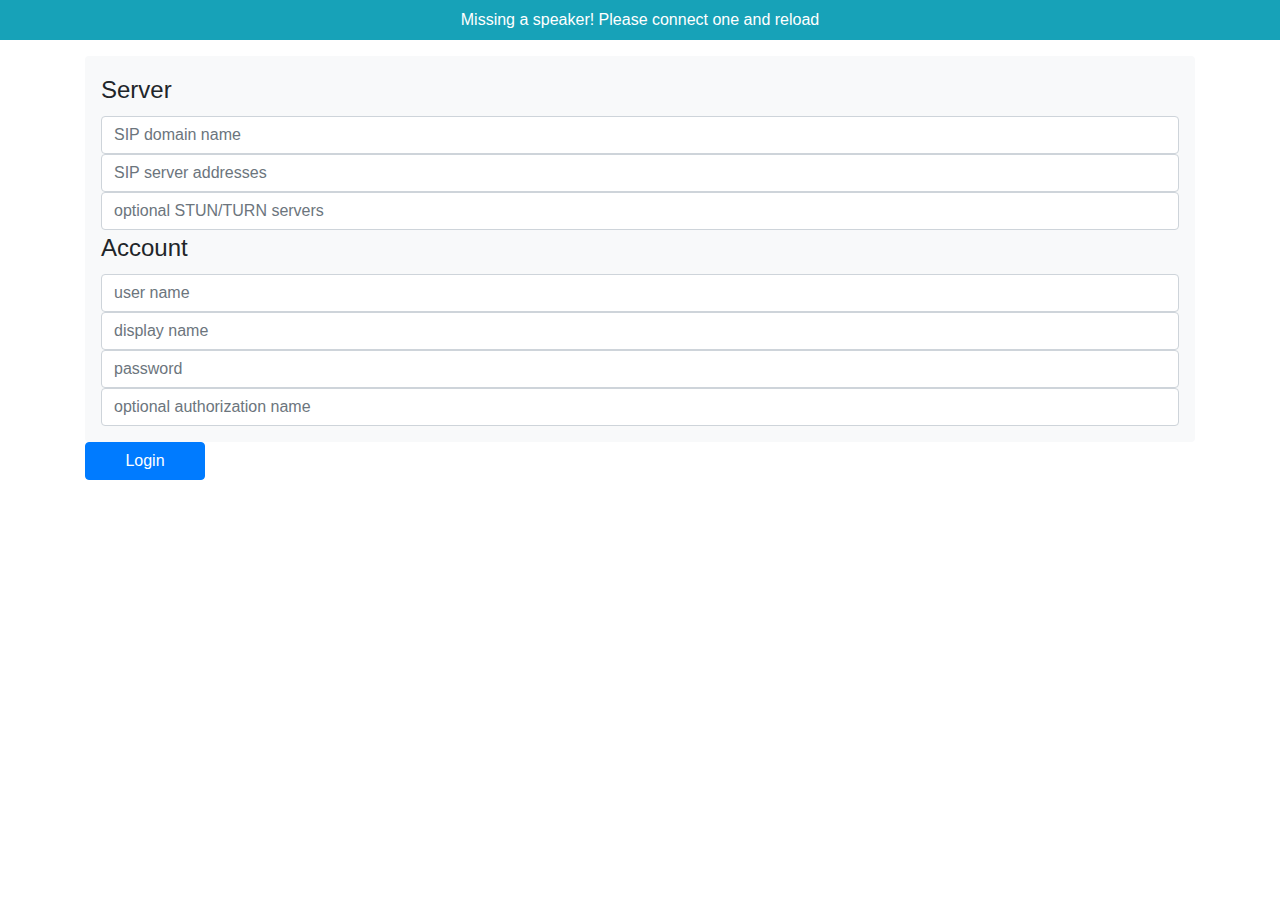
<file: index.html>
<!DOCTYPE html>
<html lang="en">
<head>
    <meta charset="UTF-8">
    <meta name="viewport" content="width=device-width, initial-scale=1">
    <title>Demo WEBRTC</title>
    
    <!-- Bootstrap CSS -->
    <link rel="stylesheet" href="./files/phone.css">

    <link rel="stylesheet" href="https://maxcdn.bootstrapcdn.com/bootstrap/4.5.2/css/bootstrap.min.css">
    <meta name="viewport" content="width=device-width, initial-scale=1">
    <link rel="icon" href="./files/images/favicon.png">
	
    <script defer="" src="./files/ac_webrtc.min.js"></script>
    <script defer="" src="./files/utils.js"></script>
    <script defer="" src="./files/tracer.js"></script>
    <script defer="" src="./files/config.js"></script>
    <script defer="" src="./files/phone.js"></script>
</head>

<body onload="documentIsReady()">
    <!-- Check that browser is not IE -->
    <script>
        var ua = window.navigator.userAgent;
        if (ua.indexOf('MSIE ') > 0 || ua.indexOf('Trident/') > 0) {
            alert("Internet Explorer is not supported. Please use Chrome or Firefox");
        }
    </script>

    <!--
        HTML components of simple GUI
    -->
    <div id="status_line" class="bg-info text-white text-center py-2">
        Please set user, display-name and password, and optional authorization name.
    </div>

    <!-- All panels are hidden, except one  -->
    <div id="panels" class="container mt-3">
        <div id="setting_panel" class="panel" style="display: block;">
            <form id="setting" class="bg-light p-3 rounded" onsubmit="event.preventDefault()">
                <fieldset>
                    <legend>Server</legend>
                    <input class="form-control" type="text" name="sip_domain" size="30" placeholder="SIP domain name" autocomplete="server domain" title="SIP domain name" required="">
                    <input class="form-control" type="text" name="sip_addresses" size="30" placeholder="SIP server addresses" autocomplete="server address" title="SIP server addresses" required="">
                    <input class="form-control" type="text" name="ice_servers" size="30" placeholder="optional STUN/TURN servers" autocomplete="server ices" title="Optional STUN/TURN servers.">
                </fieldset>

                <fieldset>
                    <legend>Account</legend>
                    <input class="form-control" type="text" name="user" size="30" placeholder="user name" title="User name" autocomplete="account name" required="">
                    <input class="form-control" type="text" name="display_name" size="30" placeholder="display name" title="Optional display name" autocomplete="account display-name">
                    <input class="form-control" type="password" name="password" size="30" placeholder="password" title="User password" autocomplete="account password" required="">
                    <input class="form-control" type="text" name="auth_user" size="30" placeholder="optional authorization name" title="Optional authorization name" autocomplete="account auth-name">
                </fieldset>

            </form>
            <button id="login_btn" class="btn btn-primary" title="Login">Login</button>
        </div>

        <div id="devices_panel" class="panel" style="display: block;">
            
                <form id="devices" class="bg-light p-3 rounded" onsubmit="event.preventDefault()">
                    <div class="form-group">
                        <fieldset>
                            <legend>Devices</legend>
                            <dev id="microphone_dev" style="display: block;">
                            Microphone<br>
                            <select name="microphone" class="form-control" ></select>                            
                            <br>
                            </dev>
                            <dev id="speaker_dev" style="display: block;">
                            Speaker<br>
                            <select name="speaker" class="form-control" ></select>                            
                            <br>
                            </dev>
                            <dev id="camera_dev" style="display: block;">
                            Camera<br>
                            <select name="camera" class="form-control" ></select>                            
                            <br>
                            </dev>
                            <dev id="ringer_dev" style="display: block;">
                            Secondary ringer<br>
                            <select name="ringer" class="form-control" ></select>
                            </dev>
                        </fieldset>
                    </div>
                    <div class="form-check">   
                        <input type="checkbox" class="form-check-input" title="Constraint deviceId: {exact: &#39;xxx&#39;}" id="devices_exact_ckb">Exact</input>
                        <br>                        
                    </div>
                    <input id="devices_done_btn" class="btn btn-primary" type="button" value="Done">
                </form>
        </div>

        <div id="dialer_panel" class="panel" style="display: none;">
            <div class="container justify-content-between mb-2 mr-2">
                <button id="settings_btn" class="btn btn-secondary mb-2 mr-2" title="Settings">Settings</button>
                <button id="devices_btn" class="btn btn-secondary mb-2 mr-2" title="Select microphone, speaker, camera">Devices</button>
                <button id="call_log_btn" class="btn btn-secondary mb-2 mr-2" title="Call log">Call log</button>
                <button id="redial_last_call_btn" class="btn btn-secondary mb-2 mr-2" title="Redial last call">Redial</button>
                <button id="message_btn" class="btn btn-secondary mb-2 mr-2" title="View/Send Messages">Messages</button>
                <button id="subscribe_btn" class="btn btn-secondary mb-2 mr-2" title="Subscribe/Notify dialog test">Subscribe</button>
                <button id="enable_sound_btn" class="btn btn-secondary mb-2 mr-2" title="Press to enable sound">En.Sound</button>
                <button id="notification_permission_btn" class="btn btn-secondary mb-2 mr-2" title="Press to set notification permission">Enable incoming call Notification</button>
            <br>
            <br>


            <fieldset>
                
                <form id="call_form" class="form-inline" onsubmit="event.preventDefault()">                    
                    <input type="text" class="form-control  mb-2 mr-2" name="call_to" placeholder="Phone Number">                
                    <input id="audio_call_btn" class="btn btn-primary  mb-2 mr-2" type="button" value="Audio">
                    <input id="video_call_btn" class="btn btn-primary mb-2 mr-2" type="button" value="Video">                
                </form>
            </fieldset>

        </div>
        </div>

        <div id="call_log_panel" class="panel" style="display: none;">
            <div class="d-flex justify-content-between mb-3">
                <button id="call_log_return_btn" class="btn btn-secondary  mb-2 mr-2" title="returns to dialer">Dialer</button>
                <button id="call_log_clear_btn" class="btn btn-danger  mb-2 mr-2" title="Clear call log">Clear log</button>
            </div>

            <fieldset>
                <legend>Call Logs:</legend>
                <ul id="call_log_ul" class="list-group">
                </ul>
            </fieldset>
        </div>

        <div id="outgoing_call_panel" class="panel" style="display: none;">
            <fieldset>
                <p id="outgoing_call_user"></p>
                <p id="outgoing_call_progress"></p>
                <input id="cancel_outgoing_call_btn" class="btn btn-danger mb-2 mr-2" type="button" value="Cancel">
            </fieldset>
        </div>

        <div id="incoming_call_panel" class="panel" style="display: none;">
            <fieldset>
                <p id="incoming_call_user"></p>
                <br>
                <input id="accept_audio_btn" class="btn btn-success mb-2 mr-2" type="button" value="Accept Audio">
                <input id="accept_recvonly_video_btn" class="btn btn-info mb-2 mr-2" type="button" value="Accept RVideo">
                <input id="accept_video_btn" class="btn btn-primary mb-2 mr-2" type="button" value="Accept Video">
                <input id="reject_btn" class="btn btn-danger mb-2 mr-2" type="button" value="Reject">
                <input id="redirect_btn" class="btn btn-warning mb-2 mr-2" type="button" value="Redirect"><br>
            </fieldset>
        </div>

        <div id="redirect_call_panel" class="panel" style="display: none;">
            <fieldset>
                <legend>Redirect Call:</legend>
                <form id="redirect_form" onsubmit="event.preventDefault()">
                    <input type="text" class="form-control mb-2 mb-2 mr-2" class="input" name="redirect_to" placeholder="Redirect to">
                    <input id="do_redirect_btn" class="btn btn-primary mb-2 mr-2" type="button" value="Done">
                </form>
            </fieldset>
        </div>

        <div id="transfer_call_panel" class="panel" style="display: none;">
            <fieldset>
                <legend>Blind Call Transfer:</legend>
                <form id="transfer_form" onsubmit="event.preventDefault()">
                    <input type="text" class="form-control  mb-2 mr-2" class="input" name="transfer_to" placeholder="Transfer to">
                    <input id="do_transfer_btn" type="button" class="btn btn-primary mb-2 mr-2" value="Done">
                </form>
            </fieldset>
        </div>

        <div id="call_established_panel" class="panel" style="display: none;">
            <div class="bg-light p-3 rounded">
                <fieldset>                   
                    
                    <input id="hangup_btn" class="btn btn-danger mb-2 mr-2" type="button" value="Hangup" title="Terminate the call">
                    <input id="blind_transfer_btn" class="btn btn-warning mb-2 mr-2" type="button" value="Transfer" title="Call blind transfer - asks the other side to call someone">
                    <input id="hold_btn" class="btn btn-secondary mb-2 mr-2" type="button" value="Hold" title="Hold/Unhold the call">
                    <input id="mute_audio_btn" class="btn btn-secondary mb-2 mr-2" type="button" value="Mute" title="Mute/Unmute microphone">
                    <br>                    
                    <input id="info_btn" class="btn btn-info mb-2 mr-2" type="button" value="Info" title="Print to console call information [for debugging]">
                    <input id="stats_btn" class="btn btn-info mb-2 mr-2" type="button" value="Stats" title="Print to console call statistics [for debugging]">
                    <input id="codecs_btn" class="btn btn-info mb-2 mr-2" type="button" value="Codecs" title="Print to console selected codecs [for debugging]">
                    <input id="send_reinvite_btn" class="btn btn-info mb-2 mr-2" type="button" value="re-INVITE" title="Send SIP re-INVITE message [for debugging]">
                    <br>
                    <input id="send_info_btn" class="btn btn-secondary mb-2 mr-2" type="button" value="Send INFO" title="Send SIP INFO">                    
                    <input id="send_video_btn" class="btn btn-warning mb-2 mr-2" type="button" value="Send Video" title="Send Video">
                    <input id="screen_sharing_btn" class="btn btn-warning mb-2 mr-2" type="button" value="Screen Share" title="Screen Share">
                    <input id="enable_receive_video_btn" class="btn btn-secondary mb-2 mr-2" type="button" value="Receive Video" title="Receive Video">
                    <span id="video_controls_span">
                        <input id="mute_video_btn" class="btn btn-secondary mb-2 mr-2" type="button" value="Mute video" title="Mute/unmute web camera">
                        <span>Hide local video</span><input type="checkbox" id="hide_local_video_ckb">
                        <span>Video size</span>
                        <select id="video_size_select">
                            <option value="Default">Default</option>
                            <option value="Micro">Micro</option>
                            <option value="X Tiny">X Tiny</option>
                            <option value="Tiny">Tiny</option>
                            <option value="X Small">X Small</option>
                            <option value="Small">Small</option>
                            <option value="Medium">Medium</option>
                            <option value="X Medium">X Medium</option>
                            <option value="Large">Large</option>
                            <option value="X Large">X Large</option>
                            <option value="XX Large">XX Large</option>
                            <option value="Huge">Huge</option>
                            <option value="Custom">Custom</option>
                            <option value="Reset Custom">Reset Custom</option>
                        </select>
                    </span>
                    
                    <br>
                    <input id="keypad_btn" class="btn btn-secondary mb-2 mr-2" type="button" value="Keypad" title="Open/Close key panel">
                </fieldset>
            </div>
            <div id="dtmf_keypad" class="bg-light p-3 rounded">
                <table id="keypad_table" cellpadding="5" cellspacing="3" class="table">
                    <tbody><tr>
                        <td onclick="guiSendDTMF('1')">1</td>
                        <td onclick="guiSendDTMF('2')">2</td>
                        <td onclick="guiSendDTMF('3')">3</td>
                    </tr>
                    <tr>
                        <td onclick="guiSendDTMF('4')">4</td>
                        <td onclick="guiSendDTMF('5')">5</td>
                        <td onclick="guiSendDTMF('6')">6</td>
                    </tr>
                    <tr>
                        <td onclick="guiSendDTMF('7')">7</td>
                        <td onclick="guiSendDTMF('8')">8</td>
                        <td onclick="guiSendDTMF('9')">9</td>
                    </tr>
                    <tr>
                        <td onclick="guiSendDTMF('*')">*</td>
                        <td onclick="guiSendDTMF('0')">0</td>
                        <td onclick="guiSendDTMF('#')">#</td>
                    </tr>
                    <!-- Note: A B C D can be used, e.g. guiSendDTMF('A') -->
                </tbody></table>
            </div>
        </div>

        <div id="message_panel" class="panel" style="display: none;">
            <button id="message_return_btn" title="returns to dialer">Dialer</button>
            <fieldset>
                <legend>send message</legend>
                <form id="send_message_form" onsubmit="event.preventDefault()">
                    to:<input type="text" class="input" name="send_to">
                    <br>
                    <textarea rows="3" cols="30" name="message"></textarea>
                    <br>
                    <input id="send_message_btn" type="button" value="Send">
                </form>
            </fieldset>

            <fieldset>
                <legend>messages</legend>
                <button id="message_clear_btn" title="clear all messages">Clear</button>
                <ul id="message_ul">
                </ul>
            </fieldset>
        </div>

        <div id="subscribe_panel" class="panel" style="display: none;">
            <button id="subscribe_return_btn" title="returns to dialer">Dialer</button>
            <fieldset>
                <legend>settings</legend>
                <form id="subscribe_test_setting_form" onsubmit="event.preventDefault()">
                    to user:<input type="text" class="input" name="user" size="6">
                    event:<input type="text" class="input" name="event_name" size="6" value="test"><br>
                    accept:<input type="text" class="input" name="accept" size="12" value="text/json,text/plain">
                    content-type:<input type="text" class="input" name="content_type" size="6" value="text/json"><br>
                    expires:<input type="text" class="input" name="expires" size="4" pattern="^\d+$" value="3600"><br>
                </form>
            </fieldset>

            <fieldset>
                <legend>subscribe</legend>
                <form id="send_subscribe_form" onsubmit="event.preventDefault()">
                    <button id="send_init_subscribe_btn" title="Send initial SUBSCRIBE">subscribe</button><br>
                    <button id="send_initial_and_next_subscribe_btn" title="Send initial &amp; next subscribe">subscribe &amp; next</button>
                    <button id="send_next_subscribe_btn" title="Send next SUBSCRIBE">next subscribe</button><br>
                    <button id="send_unsubscribe_btn" title="Send un-SUBSCRIBE">un-subscribe</button>
                </form>
            </fieldset>
            <fieldset>
                <legend>notify</legend>
                <form id="send_notify_form" onsubmit="event.preventDefault()">
                    <button id="send_notify_btn" title="send NOTIFY">notify</button><br>
                    <button id="send_final_notify_btn" title="Send final NOTIFY">final notify</button>
                </form>
            </fieldset>
        </div>
    </div>

    <div id="video_view">
        <video id="local_video" autoplay="" playsinline="" data-size="Small" style="position: static; width: 240px; height: 180px;"></video>
        <video id="remote_video" autoplay="" playsinline="" data-size="Small" style="position: static; z-index: auto; width: 240px; height: 180px;"></video>
    </div>
</file>
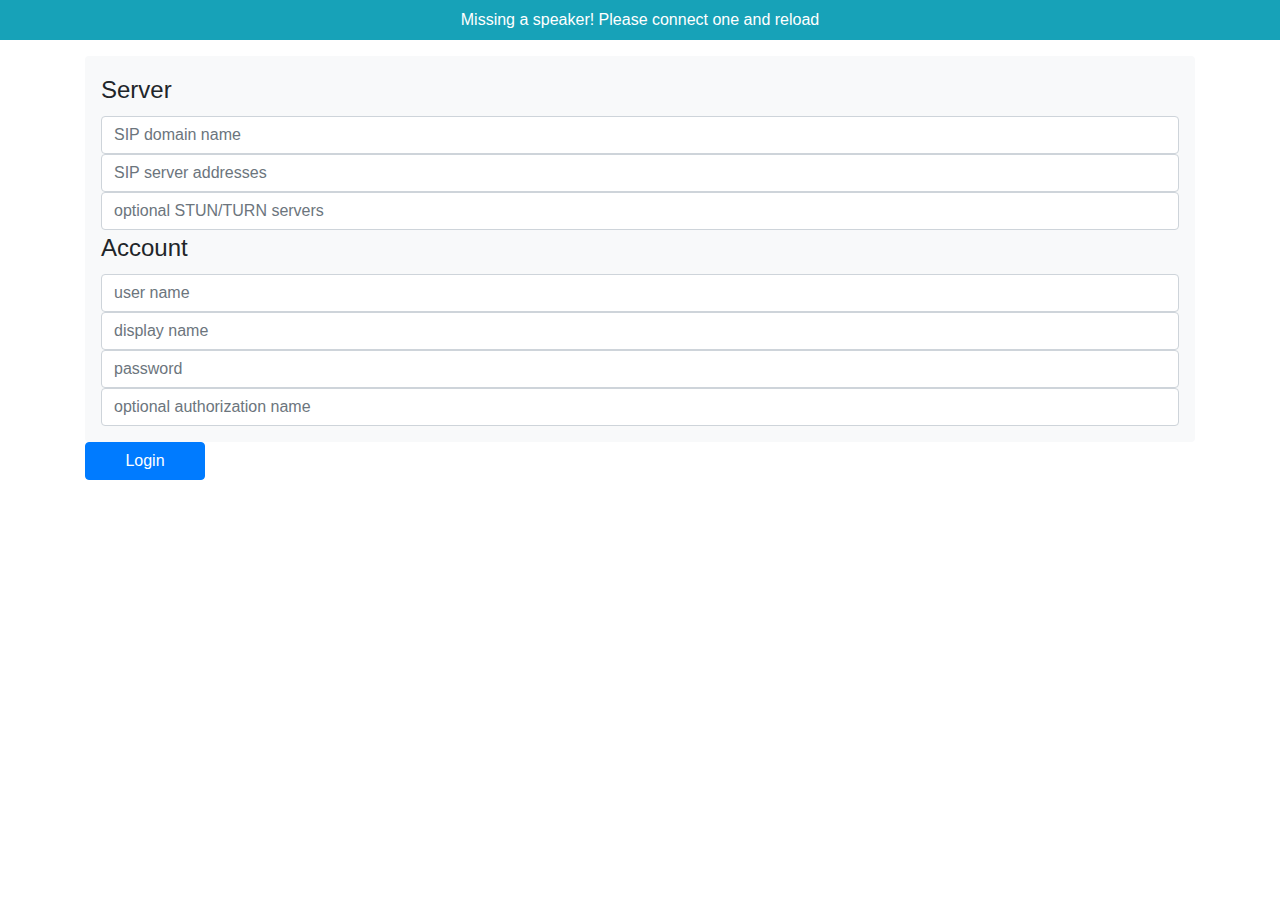
<file: Sample1/index.html>
<!DOCTYPE html>
<html lang="en">
<head>
    <meta charset="UTF-8">
    <meta name="viewport" content="width=device-width, initial-scale=1">
    <title>Demo WEBRTC</title>
    
    <!-- Bootstrap CSS -->
    <link rel="stylesheet" href="./files/phone.css">

    <link rel="stylesheet" href="https://maxcdn.bootstrapcdn.com/bootstrap/4.5.2/css/bootstrap.min.css">
    <meta name="viewport" content="width=device-width, initial-scale=1">
    <link rel="icon" href="./files/images/favicon.png">
	
    <script defer="" src="./files/ac_webrtc.min.js"></script>
    <script defer="" src="./files/utils.js"></script>
    <script defer="" src="./files/tracer.js"></script>
    <script defer="" src="./files/config.js"></script>
    <script defer="" src="./files/phone.js"></script>
</head>

<body onload="documentIsReady()">
    <!-- Check that browser is not IE -->
    <script>
        var ua = window.navigator.userAgent;
        if (ua.indexOf('MSIE ') > 0 || ua.indexOf('Trident/') > 0) {
            alert("Internet Explorer is not supported. Please use Chrome or Firefox");
        }
    </script>

    <!--
        HTML components of simple GUI
    -->
    <div id="status_line" class="bg-info text-white text-center py-2">
        Please set user, display-name and password, and optional authorization name.
    </div>

    <!-- All panels are hidden, except one  -->
    <div id="panels" class="container mt-3">
        <div id="setting_panel" class="panel" style="display: block;">
            <form id="setting" class="bg-light p-3 rounded" onsubmit="event.preventDefault()">
                <fieldset>
                    <legend>Server</legend>
                    <input class="form-control" type="text" name="sip_domain" size="30" placeholder="SIP domain name" autocomplete="server domain" title="SIP domain name" required="">
                    <input class="form-control" type="text" name="sip_addresses" size="30" placeholder="SIP server addresses" autocomplete="server address" title="SIP server addresses" required="">
                    <input class="form-control" type="text" name="ice_servers" size="30" placeholder="optional STUN/TURN servers" autocomplete="server ices" title="Optional STUN/TURN servers.">
                </fieldset>

                <fieldset>
                    <legend>Account</legend>
                    <input class="form-control" type="text" name="user" size="30" placeholder="user name" title="User name" autocomplete="account name" required="">
                    <input class="form-control" type="text" name="display_name" size="30" placeholder="display name" title="Optional display name" autocomplete="account display-name">
                    <input class="form-control" type="password" name="password" size="30" placeholder="password" title="User password" autocomplete="account password" required="">
                    <input class="form-control" type="text" name="auth_user" size="30" placeholder="optional authorization name" title="Optional authorization name" autocomplete="account auth-name">
                </fieldset>

            </form>
            <button id="login_btn" class="btn btn-primary" title="Login">Login</button>
        </div>

        <div id="devices_panel" class="panel" style="display: block;">
            
                <form id="devices" class="bg-light p-3 rounded" onsubmit="event.preventDefault()">
                    <div class="form-group">
                        <fieldset>
                            <legend>Devices</legend>
                            <dev id="microphone_dev" style="display: block;">
                            Microphone<br>
                            <select name="microphone" class="form-control" ></select>                            
                            <br>
                            </dev>
                            <dev id="speaker_dev" style="display: block;">
                            Speaker<br>
                            <select name="speaker" class="form-control" ></select>                            
                            <br>
                            </dev>
                            <dev id="camera_dev" style="display: block;">
                            Camera<br>
                            <select name="camera" class="form-control" ></select>                            
                            <br>
                            </dev>
                            <dev id="ringer_dev" style="display: block;">
                            Secondary ringer<br>
                            <select name="ringer" class="form-control" ></select>
                            </dev>
                        </fieldset>
                    </div>
                    <div class="form-check">   
                        <input type="checkbox" class="form-check-input" title="Constraint deviceId: {exact: &#39;xxx&#39;}" id="devices_exact_ckb">Exact</input>
                        <br>                        
                    </div>
                    <input id="devices_done_btn" class="btn btn-primary" type="button" value="Done">
                </form>
        </div>

        <div id="dialer_panel" class="panel" style="display: none;">
            <div class="container justify-content-between mb-2 mr-2">
                <button id="settings_btn" class="btn btn-secondary mb-2 mr-2" title="Settings">Settings</button>
                <button id="devices_btn" class="btn btn-secondary mb-2 mr-2" title="Select microphone, speaker, camera">Devices</button>
                <button id="call_log_btn" class="btn btn-secondary mb-2 mr-2" title="Call log">Call log</button>
                <button id="redial_last_call_btn" class="btn btn-secondary mb-2 mr-2" title="Redial last call">Redial</button>
                <button id="message_btn" class="btn btn-secondary mb-2 mr-2" title="View/Send Messages">Messages</button>
                <button id="subscribe_btn" class="btn btn-secondary mb-2 mr-2" title="Subscribe/Notify dialog test">Subscribe</button>
                <button id="enable_sound_btn" class="btn btn-secondary mb-2 mr-2" title="Press to enable sound">En.Sound</button>
                <button id="notification_permission_btn" class="btn btn-secondary mb-2 mr-2" title="Press to set notification permission">Enable incoming call Notification</button>
            <br>
            <br>


            <fieldset>
                
                <form id="call_form" class="form-inline" onsubmit="event.preventDefault()">                    
                    <input type="text" class="form-control  mb-2 mr-2" name="call_to" placeholder="Phone Number">                
                    <input id="audio_call_btn" class="btn btn-primary  mb-2 mr-2" type="button" value="Audio">
                    <input id="video_call_btn" class="btn btn-primary mb-2 mr-2" type="button" value="Video">                
                </form>
            </fieldset>

        </div>
        </div>

        <div id="call_log_panel" class="panel" style="display: none;">
            <div class="d-flex justify-content-between mb-3">
                <button id="call_log_return_btn" class="btn btn-secondary  mb-2 mr-2" title="returns to dialer">Dialer</button>
                <button id="call_log_clear_btn" class="btn btn-danger  mb-2 mr-2" title="Clear call log">Clear log</button>
            </div>

            <fieldset>
                <legend>Call Logs:</legend>
                <ul id="call_log_ul" class="list-group">
                </ul>
            </fieldset>
        </div>

        <div id="outgoing_call_panel" class="panel" style="display: none;">
            <fieldset>
                <p id="outgoing_call_user"></p>
                <p id="outgoing_call_progress"></p>
                <input id="cancel_outgoing_call_btn" class="btn btn-danger mb-2 mr-2" type="button" value="Cancel">
            </fieldset>
        </div>

        <div id="incoming_call_panel" class="panel" style="display: none;">
            <fieldset>
                <p id="incoming_call_user"></p>
                <br>
                <input id="accept_audio_btn" class="btn btn-success mb-2 mr-2" type="button" value="Accept Audio">
                <input id="accept_recvonly_video_btn" class="btn btn-info mb-2 mr-2" type="button" value="Accept RVideo">
                <input id="accept_video_btn" class="btn btn-primary mb-2 mr-2" type="button" value="Accept Video">
                <input id="reject_btn" class="btn btn-danger mb-2 mr-2" type="button" value="Reject">
                <input id="redirect_btn" class="btn btn-warning mb-2 mr-2" type="button" value="Redirect"><br>
            </fieldset>
        </div>

        <div id="redirect_call_panel" class="panel" style="display: none;">
            <fieldset>
                <legend>Redirect Call:</legend>
                <form id="redirect_form" onsubmit="event.preventDefault()">
                    <input type="text" class="form-control mb-2 mb-2 mr-2" class="input" name="redirect_to" placeholder="Redirect to">
                    <input id="do_redirect_btn" class="btn btn-primary mb-2 mr-2" type="button" value="Done">
                </form>
            </fieldset>
        </div>

        <div id="transfer_call_panel" class="panel" style="display: none;">
            <fieldset>
                <legend>Blind Call Transfer:</legend>
                <form id="transfer_form" onsubmit="event.preventDefault()">
                    <input type="text" class="form-control  mb-2 mr-2" class="input" name="transfer_to" placeholder="Transfer to">
                    <input id="do_transfer_btn" type="button" class="btn btn-primary mb-2 mr-2" value="Done">
                </form>
            </fieldset>
        </div>

        <div id="call_established_panel" class="panel" style="display: none;">
            <div class="bg-light p-3 rounded">
                <fieldset>                   
                    <legend>open call</legend>
                    <p id="call_established_user"></p>
                    <br>                   
                    <input id="hangup_btn" class="btn btn-danger mb-2 mr-2" type="button" value="Hangup" title="Terminate the call">
                    <input id="blind_transfer_btn" class="btn btn-warning mb-2 mr-2" type="button" value="Transfer" title="Call blind transfer - asks the other side to call someone">
                    <input id="hold_btn" class="btn btn-secondary mb-2 mr-2" type="button" value="Hold" title="Hold/Unhold the call">
                    <input id="mute_audio_btn" class="btn btn-secondary mb-2 mr-2" type="button" value="Mute" title="Mute/Unmute microphone">
                    <br>                    
                    <input id="info_btn" class="btn btn-info mb-2 mr-2" type="button" value="Info" title="Print to console call information [for debugging]">
                    <input id="stats_btn" class="btn btn-info mb-2 mr-2" type="button" value="Stats" title="Print to console call statistics [for debugging]">
                    <input id="codecs_btn" class="btn btn-info mb-2 mr-2" type="button" value="Codecs" title="Print to console selected codecs [for debugging]">
                    <input id="send_reinvite_btn" class="btn btn-info mb-2 mr-2" type="button" value="re-INVITE" title="Send SIP re-INVITE message [for debugging]">
                    <br>
                    <input id="send_info_btn" class="btn btn-secondary mb-2 mr-2" type="button" value="Send INFO" title="Send SIP INFO">                    
                    <input id="send_video_btn" class="btn btn-warning mb-2 mr-2" type="button" value="Send Video" title="Send Video">
                    <input id="screen_sharing_btn" class="btn btn-warning mb-2 mr-2" type="button" value="Screen Share" title="Screen Share">
                    <input id="enable_receive_video_btn" class="btn btn-secondary mb-2 mr-2" type="button" value="Receive Video" title="Receive Video">
                    <span id="video_controls_span">
                        <input id="mute_video_btn" class="btn btn-secondary mb-2 mr-2" type="button" value="Mute video" title="Mute/unmute web camera">
                        <span>Hide local video</span><input type="checkbox" id="hide_local_video_ckb">
                        <span>Video size</span>
                        <select id="video_size_select">
                            <option value="Default">Default</option>
                            <option value="Micro">Micro</option>
                            <option value="X Tiny">X Tiny</option>
                            <option value="Tiny">Tiny</option>
                            <option value="X Small">X Small</option>
                            <option value="Small">Small</option>
                            <option value="Medium">Medium</option>
                            <option value="X Medium">X Medium</option>
                            <option value="Large">Large</option>
                            <option value="X Large">X Large</option>
                            <option value="XX Large">XX Large</option>
                            <option value="Huge">Huge</option>
                            <option value="Custom">Custom</option>
                            <option value="Reset Custom">Reset Custom</option>
                        </select>
                    </span>
                    
                    <br>
                    <input id="keypad_btn" class="btn btn-secondary mb-2 mr-2" type="button" value="Keypad" title="Open/Close key panel">
                </fieldset>
            </div>
            <div id="dtmf_keypad" class="bg-light p-3 rounded">
                <table id="keypad_table" cellpadding="5" cellspacing="3" class="table">
                    <tbody><tr>
                        <td onclick="guiSendDTMF('1')">1</td>
                        <td onclick="guiSendDTMF('2')">2</td>
                        <td onclick="guiSendDTMF('3')">3</td>
                    </tr>
                    <tr>
                        <td onclick="guiSendDTMF('4')">4</td>
                        <td onclick="guiSendDTMF('5')">5</td>
                        <td onclick="guiSendDTMF('6')">6</td>
                    </tr>
                    <tr>
                        <td onclick="guiSendDTMF('7')">7</td>
                        <td onclick="guiSendDTMF('8')">8</td>
                        <td onclick="guiSendDTMF('9')">9</td>
                    </tr>
                    <tr>
                        <td onclick="guiSendDTMF('*')">*</td>
                        <td onclick="guiSendDTMF('0')">0</td>
                        <td onclick="guiSendDTMF('#')">#</td>
                    </tr>
                    <!-- Note: A B C D can be used, e.g. guiSendDTMF('A') -->
                </tbody></table>
            </div>
        </div>

        <div id="message_panel" class="panel" style="display: none;">
            <button id="message_return_btn" title="returns to dialer">Dialer</button>
            <fieldset>
                <legend>send message</legend>
                <form id="send_message_form" onsubmit="event.preventDefault()">
                    to:<input type="text" class="input" name="send_to">
                    <br>
                    <textarea rows="3" cols="30" name="message"></textarea>
                    <br>
                    <input id="send_message_btn" type="button" value="Send">
                </form>
            </fieldset>

            <fieldset>
                <legend>messages</legend>
                <button id="message_clear_btn" title="clear all messages">Clear</button>
                <ul id="message_ul">
                </ul>
            </fieldset>
        </div>

        <div id="subscribe_panel" class="panel" style="display: none;">
            <button id="subscribe_return_btn" title="returns to dialer">Dialer</button>
            <fieldset>
                <legend>settings</legend>
                <form id="subscribe_test_setting_form" onsubmit="event.preventDefault()">
                    to user:<input type="text" class="input" name="user" size="6">
                    event:<input type="text" class="input" name="event_name" size="6" value="test"><br>
                    accept:<input type="text" class="input" name="accept" size="12" value="text/json,text/plain">
                    content-type:<input type="text" class="input" name="content_type" size="6" value="text/json"><br>
                    expires:<input type="text" class="input" name="expires" size="4" pattern="^\d+$" value="3600"><br>
                </form>
            </fieldset>

            <fieldset>
                <legend>subscribe</legend>
                <form id="send_subscribe_form" onsubmit="event.preventDefault()">
                    <button id="send_init_subscribe_btn" title="Send initial SUBSCRIBE">subscribe</button><br>
                    <button id="send_initial_and_next_subscribe_btn" title="Send initial &amp; next subscribe">subscribe &amp; next</button>
                    <button id="send_next_subscribe_btn" title="Send next SUBSCRIBE">next subscribe</button><br>
                    <button id="send_unsubscribe_btn" title="Send un-SUBSCRIBE">un-subscribe</button>
                </form>
            </fieldset>
            <fieldset>
                <legend>notify</legend>
                <form id="send_notify_form" onsubmit="event.preventDefault()">
                    <button id="send_notify_btn" title="send NOTIFY">notify</button><br>
                    <button id="send_final_notify_btn" title="Send final NOTIFY">final notify</button>
                </form>
            </fieldset>
        </div>
    </div>

    <div id="video_view">
        <video id="local_video" autoplay="" playsinline="" data-size="Small" style="position: static; width: 240px; height: 180px;"></video>
        <video id="remote_video" autoplay="" playsinline="" data-size="Small" style="position: static; z-index: auto; width: 240px; height: 180px;"></video>
    </div>
</file>
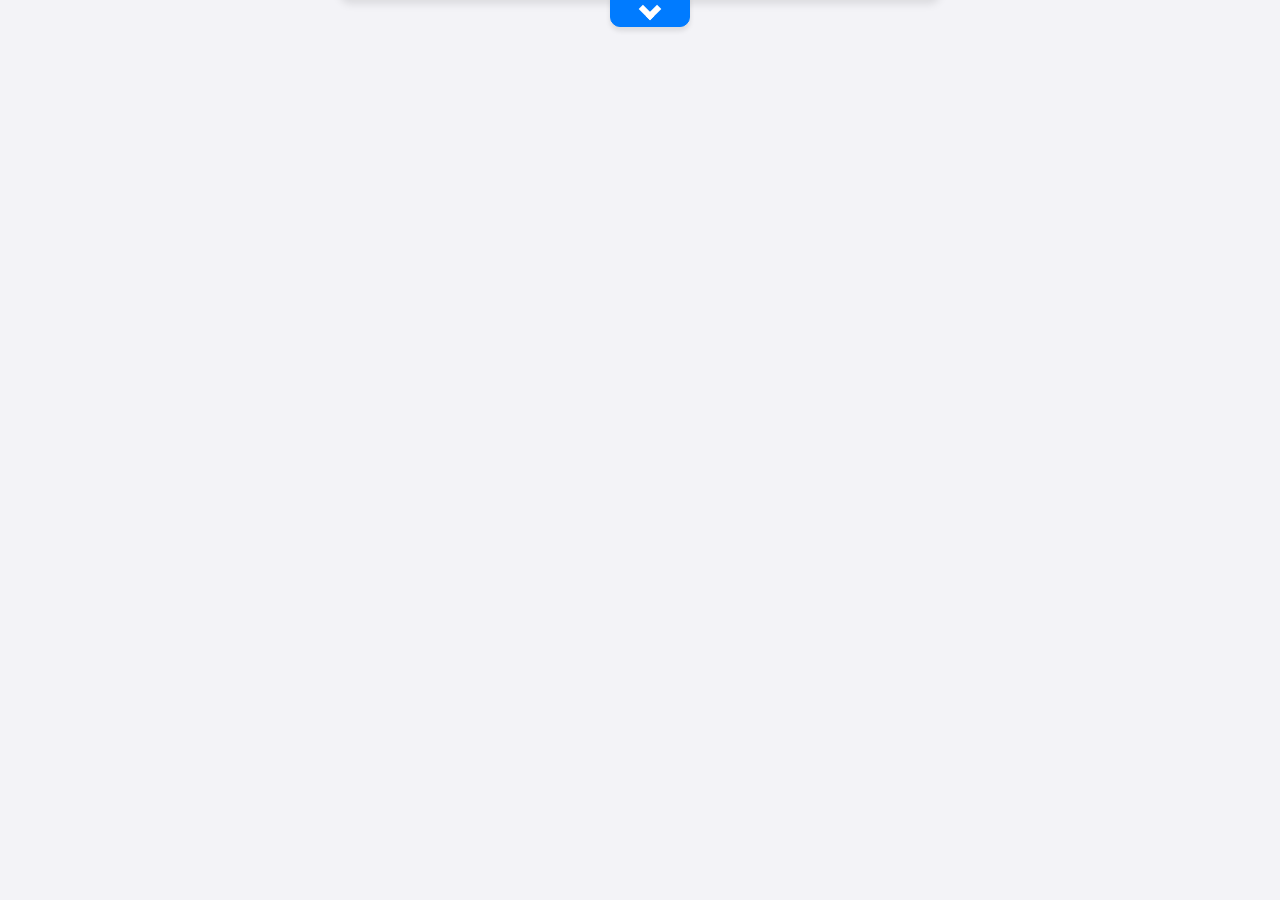
<file: Sample2/index.html>
<!DOCTYPE html>
<html lang="en">

<head>
  <meta charset="UTF-8">
  <meta name="viewport" content="width=device-width, initial-scale=1.0">
  <meta http-equiv="Cache-Control" content="no-cache, no-store, must-revalidate">
  <meta http-equiv="Pragma" content="no-cache">
  <meta http-equiv="Expires" content="0">
  <title>Softphone App</title>
  <link href="https://stackpath.bootstrapcdn.com/bootstrap/4.5.2/css/bootstrap.min.css" rel="stylesheet">
  <link rel="stylesheet" href="style.css">
</head>

<body>
  <button id="toggleButton" class="btn btn-primary">
    <i class="arrow arrow-down"></i>
  </button>
  <div id="toggleDiv">
    <div class="container-fluid softphone-container">
      <div class="d-flex justify-content-between align-items-center softphone-header">
        <span id="statusBar">Softphone</span>
        <div>
          <button id="saveBtn" class="icon" onclick="saveSettings()">
            <span class="icon">&#128190;</span>
          </button>
          <button name="phoneBtn" class="icon" onclick="showCallDiv()">
            <span class="icon">&#9742;</span>
          </button>
          <button name="settingsBtn" class="icon" onclick="showSettingsDiv()">
            <span class="icon">&#9881;</span>
          </button>
        </div>
      </div>
      <div class="content">
        <div id="callDiv" class="content-div">
          <div class="display mb-2 d-flex align-items-center">
            <input type="text" class="form-control form-control-sm mr-2" id="phoneNumber" placeholder="Enter number">
            <button id="callButton" class="call-button btn-sm" onclick="makeCall()">Call</button>
            <button id="closeButton" class="close-button btn-sm d-none" onclick="hangupCall()">Close</button>
            <button id="answerButton" class="answer-button btn-sm d-none" onclick="answerCall()">Answer</button>
            <button id="rejectButton" class="reject-button btn-sm d-none" onclick="rejectCall()">Reject</button>
            <button id="holdButton" class="hold-button btn-sm d-none" onclick="toggleHold()">Hold</button>
          </div>
          <div id="transferControls" class="d-none mt-2 d-flex align-items-center">
            <input type="text" id="transferNumber" class="form-control form-control-sm mr-2" placeholder="Transfer Number">
            <button class="transfer-button btn-sm" onclick="transferCall()">Transfer</button>
          </div>
        </div>
        <div id="settingsDiv" class="content-div d-none">
          <div class="display mb-2 d-flex align-items-left">
            <input type="text" class="form-control form-control-sm mr-2" id="sipUri" placeholder="sip:username@sipserver.com">
            <label for="sipUri">SIP URI</label>
          </div>
          <div class="display mb-2 d-flex align-items-left">
            <input type="password" class="form-control form-control-sm mr-2" id="sipPassword" placeholder="Password">
            <label for="sipPassword">Password</label>
          </div>
          <div class="display mb-2 d-flex align-items-left">
            <input type="text" class="form-control form-control-sm mr-2" id="wssServer" placeholder="wss://sipserver.com">
            <label for="wssServer">WSS Server</label>
          </div>
        </div>
      </div>
    </div>
  </div>
  <div id="videoDiv" class="content-div">
    <video id="localVideo" width="280" height="210" autoplay muted></video>
    <video id="remoteVideo" width="280" height="210"></video>
    <button id="endVideoCallButton" onclick="endVideoCall()">End Call</button>
  </div>
  <audio id="ringtone" src="ringtone.mp3" preload="auto"></audio>

  <script src="jssip-3.10.0.min.js"></script>
  <script src="app.js"></script>
  <script src="https://code.jquery.com/jquery-3.5.1.slim.min.js"></script>
  <script src="https://cdn.jsdelivr.net/npm/@popperjs/core@2.9.2/dist/umd/popper.min.js"></script>
  <script src="https://stackpath.bootstrapcdn.com/bootstrap/4.5.2/js/bootstrap.min.js"></script>
</body>

</html>
</file>
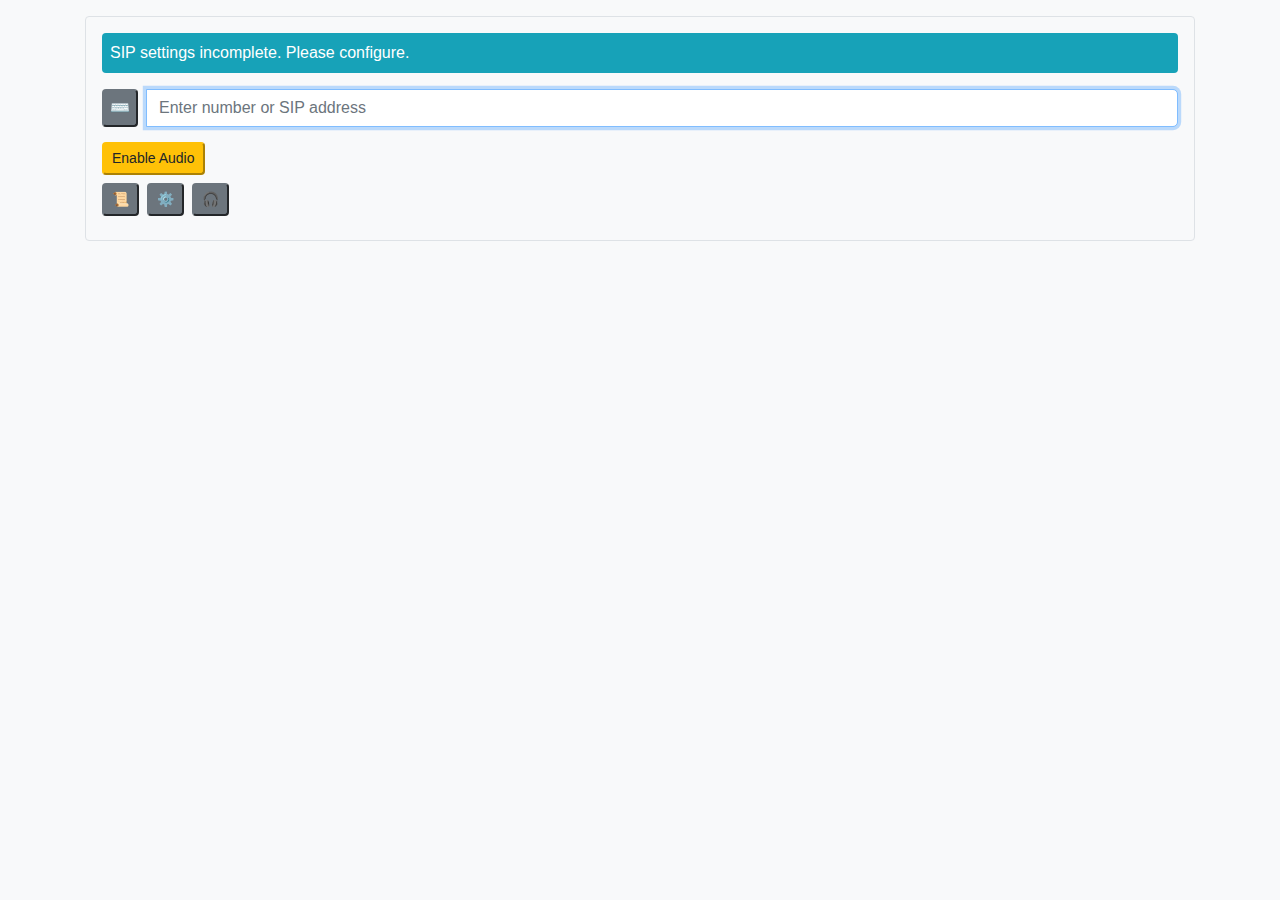
<file: Sample3/index.html>
<!DOCTYPE html>
<html lang="en">
<head>
    <meta charset="UTF-8">
    <meta name="viewport" content="width=device-width, initial-scale=1.0">
    <title>Softphone Application</title>
    <link rel="stylesheet" href="https://stackpath.bootstrapcdn.com/bootstrap/4.5.2/css/bootstrap.min.css">
    <link rel="stylesheet" href="styles.css">
</head>
<body>
    <div class="container mt-3">
        <section id="current-call" class="border p-3 mb-4 rounded">
            <p id="call-status" class="p-2 bg-info text-white rounded">No active call</p>
            <div class="form-group mb-2">
                <div class="input-group">                    
                    <button type="button" id="toggle-keypad-btn" class="btn-secondary rounded mr-2" title="Toggle Keypad">⌨️</button>
                    <input type="text" class="form-control" id="destination" placeholder="Enter number or SIP address">
                </div>
            </div>
            
            <div class="d-flex flex-wrap mb-2">
                <button type="button" id="start-call-btn" class=" btn-primary btn-sm d-none rounded mr-2">Start Call</button>
                <button type="button" id="register-btn" class=" btn-success btn-sm rounded mr-2">Register</button>
                <button type="button" id="unregister-btn" class=" btn-warning btn-sm d-none rounded mr-2">Unregister</button>
                <button type="button" id="answer-btn" class=" btn-success btn-sm d-none rounded mr-2">Answer</button>
                <button type="button" id="end-btn" class=" btn-danger btn-sm d-none rounded mr-2">End Call</button>
                <button type="button" id="hold-btn" class=" btn-warning btn-sm d-none rounded mr-2">Hold</button>
                <button type="button" id="transfer-btn" class=" btn-info btn-sm d-none rounded mr-2">Transfer</button>
                <button type="button" id="unlock-audio-btn" class=" btn-warning btn-sm rounded mr-2">Enable Audio</button>
            
            </div>
            <div class="d-flex flex-wrap mb-2"> <!-- Added mt-2 for a little space if buttons wrap on small screens -->
                <button type="button" id="toggle-logs-btn" class="btn-secondary btn-sm rounded mr-2" title="Logs">📜</button>
                <button type="button" id="toggle-settings-btn" class="btn-secondary btn-sm rounded mr-2" title="Settings">⚙️</button>
                <button type="button" id="toggle-devices-btn" class="btn-secondary btn-sm rounded mr-2" title="Devices">🎧</button>
            </div>

            <!-- Transfer Fields Container - Initially hidden -->
            <div id="transferFieldsContainer" class="input-group mb-2" style="display: none;">
                <input type="text" class="form-control mr-2" id="transfer-destination" placeholder="Enter transfer number or SIP address">
                <button type="button" id="transferCompleteButton" class="btn-success rounded mr-2">Blind Transfer</button>

                
            </div> 


        </section>
        <section  class="border p-3 mb-4 rounded d-none" id="dtmf-keypad">
            <header class="bg-dark text-light p-2 rounded-top">
                <h5 class="font-weight-bold mb-0">DTMF</h5>
            </header>
            <div class="input-group mt-2" >
                    <div class="keypad-container">
                        <div class="keypad-row">
                            <button type="button" class="btn btn-outline-secondary dtmf-btn" data-digit="1">1</button>
                            <button type="button" class="btn btn-outline-secondary dtmf-btn" data-digit="2">2</button>
                            <button type="button" class="btn btn-outline-secondary dtmf-btn" data-digit="3">3</button>
                        </div>
                        <div class="keypad-row">
                            <button type="button" class="btn btn-outline-secondary dtmf-btn" data-digit="4">4</button>
                            <button type="button" class="btn btn-outline-secondary dtmf-btn" data-digit="5">5</button>
                            <button type="button" class="btn btn-outline-secondary dtmf-btn" data-digit="6">6</button>
                        </div>
                        <div class="keypad-row">
                            <button type="button" class="btn btn-outline-secondary dtmf-btn" data-digit="7">7</button>
                            <button type="button" class="btn btn-outline-secondary dtmf-btn" data-digit="8">8</button>
                            <button type="button" class="btn btn-outline-secondary dtmf-btn" data-digit="9">9</button>
                        </div>
                        <div class="keypad-row">
                            <button type="button" class="btn btn-outline-secondary dtmf-btn" data-digit="*">*</button>
                            <button type="button" class="btn btn-outline-secondary dtmf-btn" data-digit="0">0</button>
                            <button type="button" class="btn btn-outline-secondary dtmf-btn" data-digit="#">#</button>
                        </div>
                    </div>
                </div>
        </section>
        <section id="logs" class="border p-3 mb-4 rounded d-none"> <!-- Initially hidden -->
            <header class="bg-dark text-light p-2 rounded-top">
                <h5 class="font-weight-bold mb-0">Logs</h5>
            </header>
            <textarea class="border p-3 rounded-bottom" id="status-log" rows="6" style="width:100%"></textarea>
        </section>
        <section id="settings" class="border p-3 mb-4 rounded d-none"> <!-- Initially hidden -->
            <header class="bg-dark text-light p-2 rounded-top">
                <h5 class="font-weight-bold mb-0">Settings</h5>
            </header>
            <form id="sip-settings">
                <div class="form-group">
                    <label for="sip-server">SIP Server</label>
                    <input type="text" class="form-control" id="sip-server" placeholder="Enter SIP server address">
                </div>
                <div class="form-group">
                    <label for="sip-port">SIP Port</label>
                    <input type="number" class="form-control" id="sip-port" placeholder="Enter SIP port (default: 5060)">
                </div>
                <div class="form-group">
                    <label for="sip-username">SIP Username</label>
                    <input type="text" class="form-control" id="sip-username" placeholder="Enter SIP username">
                </div>
                <div class="form-group">
                    <label for="sip-password">SIP Password</label>
                    <input type="password" class="form-control" id="sip-password" placeholder="Enter SIP password">
                </div>
                <div class="form-group">
                    <label for="sip-display-name">SIP Display Name</label>
                    <input type="text" class="form-control" id="sip-display-name" placeholder="Enter display name">
                </div>
                <div class="form-group">
                    <label for="outbound-proxy">Outbound Proxy</label>
                    <input type="text" class="form-control" id="outbound-proxy" placeholder="Enter outbound proxy (optional)">
                </div>
                <div class="form-group">
                        <label for="wss-uri-input">WSS URI (Optional - overrides SIP Server/Port for WebSocket)</label>
                        <input type="text" class="form-control" id="wss-uri-input" placeholder="e.g., wss://sbc.example.com:7443/ws">
                    </div>
                <div class="form-group">
                    <label for="stun-server">STUN Server</label>
                    <input type="text" class="form-control" id="stun-server" placeholder="Enter STUN server address">
                </div>
                <div class="form-group">
                    <label for="turn-server">TURN Server</label>
                    <input type="text" class="form-control" id="turn-server" placeholder="Enter TURN server address">
                </div>
                <div class="form-group">
                    <label for="turn-username">TURN Username</label>
                    <input type="text" class="form-control" id="turn-username" placeholder="Enter TURN username">
                </div>
                <div class="form-group">
                    <label for="turn-password">TURN Password</label>
                    <input type="password" class="form-control" id="turn-password" placeholder="Enter TURN password">
                </div>
                <div class="form-group">
                    <div class="form-check">
                        <input class="form-check-input" type="checkbox" id="auto-show-keypad-checkbox">
                        <label class="form-check-label" for="auto-show-keypad-checkbox">
                            Auto-show DTMF Keypad during call
                        </label>
                    </div>
                </div>
                <button type="submit" class="btn btn-primary btn-sm">Save</button>
            </form>
        </section>
        <section id="devices" class="border p-3 mb-4 rounded d-none"> <!-- Initially hidden -->
            <header class="bg-dark text-light p-2 rounded-top">
                <h5 class="font-weight-bold mb-0">Audio Device Selection</h5>
            </header>
            <form id="device-selection-form">
                <div class="form-group">
                    <label for="audio-input-select">Microphone</label>
                    <select class="form-control" id="audio-input-select"></select>
                </div>
                <div class="form-group">
                    <label for="audio-output-select">Speaker</label>
                    <select class="form-control" id="audio-output-select"></select>
                </div>
            </form>
        </section>        
       
    </div>

    <!-- Audio elements for media streams -->
    <audio id="remote-audio" autoplay controls style="display: none;"></audio>
    <audio id="local-audio" autoplay muted controls style="display: none;"></audio>

    <script src="js/jssip-3.10.0.js"></script>
    <script src="js/app.js"></script>
</body>
</html>
</file>
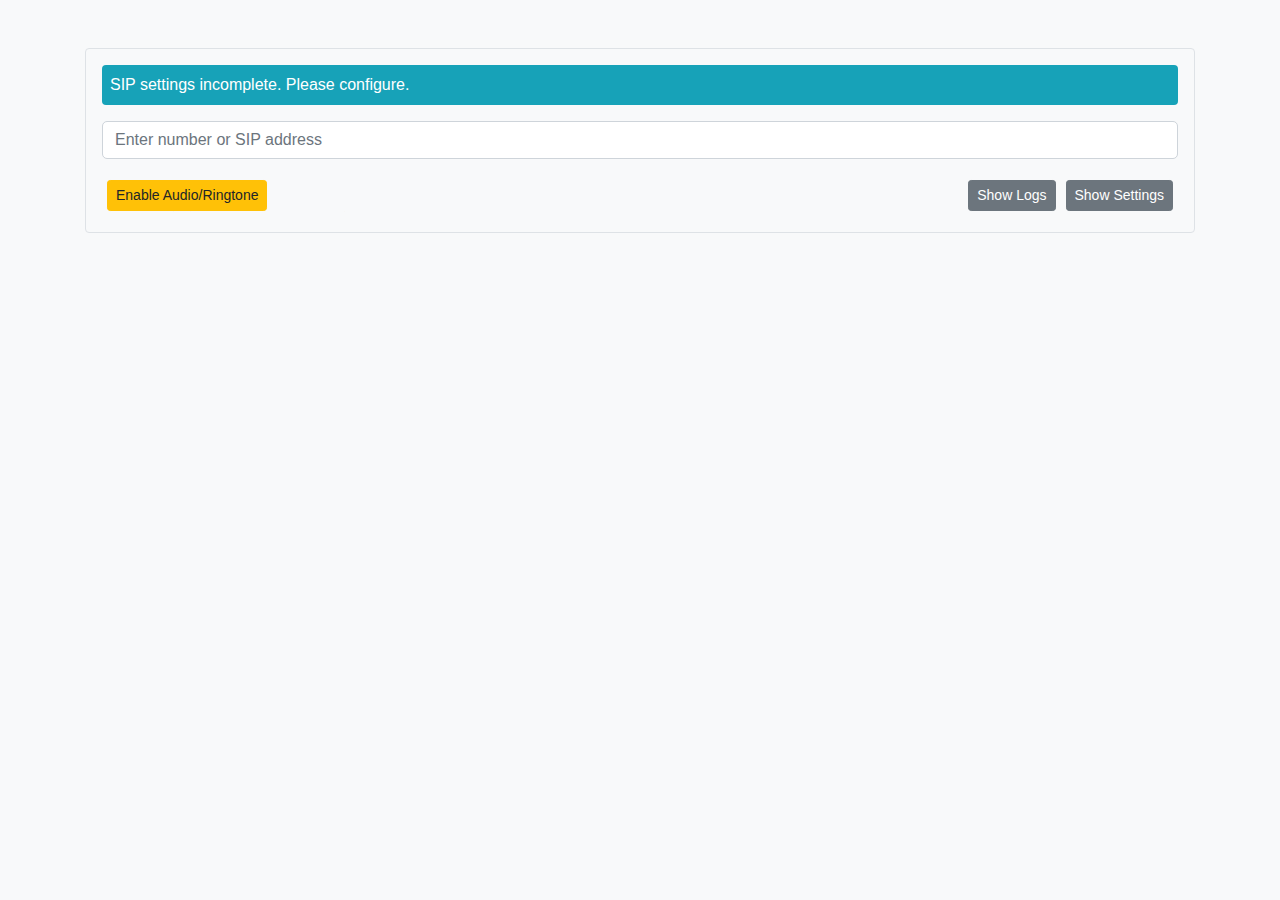
<file: src/index.html>
<!DOCTYPE html>
<html lang="en">
<head>
    <meta charset="UTF-8">
    <meta name="viewport" content="width=device-width, initial-scale=1.0">
    <title>Softphone Application</title>
    <link rel="stylesheet" href="https://stackpath.bootstrapcdn.com/bootstrap/4.5.2/css/bootstrap.min.css">
    <link rel="stylesheet" href="styles.css">
</head>
<body>
    <div class="container mt-5">
        <section id="current-call" class="border p-3 mb-4 rounded">
            <p id="call-status" class="p-2 bg-info text-white rounded">No active call</p>
            <div class="form-group">
                <div class="input-group">
                    <input type="text" class="form-control" id="destination" placeholder="Enter number or SIP address">                    
                </div>                
            </div>
            <div class="d-flex justify-content-between align-items-center">
            <!-- Sol taraftaki buton grubu -->
            <div class="d-flex flex-wrap">
                <button type="button" id="start-call-btn" class="btn btn-primary btn-sm me-2 d-none">Start Call</button>
                <button type="button" id="register-btn" class="btn btn-success btn-sm me-2">Register</button>
                <button type="button" id="unregister-btn" class="btn btn-warning btn-sm d-none me-2">Unregister</button>
                <button type="button" id="answer-btn" class="btn btn-success btn-sm d-none me-2">Answer</button>
                <button type="button" id="end-btn" class="btn btn-danger btn-sm d-none me-2">End Call</button>
                <button type="button" id="hold-btn" class="btn btn-warning btn-sm d-none me-2">Hold</button>
                <button type="button" id="transfer-btn" class="btn btn-info btn-sm d-none me-2">Transfer</button>
                <button type="button" id="unlock-audio-btn" class="btn btn-warning btn-sm me-2">Enable Audio/Ringtone</button>
            </div>

            <!-- Sağ taraftaki buton grubu -->
            <div class="d-flex">
                <button type="button" id="toggle-logs-btn" class="btn btn-secondary btn-sm me-2">Show Logs</button>
                <button type="button" id="toggle-settings-btn" class="btn btn-secondary btn-sm">Show Settings</button>
            </div>
            </div>

        </section>
        <section id="log-section" class="border p-3 mb-4 rounded d-none"> <!-- Initially hidden -->
            <header class="bg-dark text-light p-2 rounded-top">
                <h5 class="font-weight-bold mb-0">Logs</h5>
            </header>
            <textarea class="border p-3 rounded-bottom" id="status-log" rows="6" style="width:100%"></textarea>
        </section>
        <section id="settings" class="border p-3 rounded d-none"> <!-- Initially hidden -->
            <header class="bg-dark text-light p-2 rounded-top">
                <h5 class="font-weight-bold mb-0">Settings</h5>
            </header>
            <form id="sip-settings">
                <div class="form-group">
                    <label for="sip-server">SIP Server</label>
                    <input type="text" class="form-control" id="sip-server" placeholder="Enter SIP server address">
                </div>
                <div class="form-group">
                    <label for="sip-port">SIP Port</label>
                    <input type="number" class="form-control" id="sip-port" placeholder="Enter SIP port (default: 5060)">
                </div>
                <div class="form-group">
                    <label for="sip-username">SIP Username</label>
                    <input type="text" class="form-control" id="sip-username" placeholder="Enter SIP username">
                </div>
                <div class="form-group">
                    <label for="sip-password">SIP Password</label>
                    <input type="password" class="form-control" id="sip-password" placeholder="Enter SIP password">
                </div>
                <div class="form-group">
                    <label for="sip-display-name">SIP Display Name</label>
                    <input type="text" class="form-control" id="sip-display-name" placeholder="Enter display name">
                </div>
                <div class="form-group">
                    <label for="outbound-proxy">Outbound Proxy</label>
                    <input type="text" class="form-control" id="outbound-proxy" placeholder="Enter outbound proxy (optional)">
                </div>
                <div class="form-group">
                        <label for="wss-uri-input">WSS URI (Optional - overrides SIP Server/Port for WebSocket)</label>
                        <input type="text" class="form-control" id="wss-uri-input" placeholder="e.g., wss://sbc.example.com:7443/ws">
                    </div>
                <div class="form-group">
                    <label for="stun-server">STUN Server</label>
                    <input type="text" class="form-control" id="stun-server" placeholder="Enter STUN server address">
                </div>
                <div class="form-group">
                    <label for="turn-server">TURN Server</label>
                    <input type="text" class="form-control" id="turn-server" placeholder="Enter TURN server address">
                </div>
                <div class="form-group">
                    <label for="turn-username">TURN Username</label>
                    <input type="text" class="form-control" id="turn-username" placeholder="Enter TURN username">
                </div>
                <div class="form-group">
                    <label for="turn-password">TURN Password</label>
                    <input type="password" class="form-control" id="turn-password" placeholder="Enter TURN password">
                </div>
                <button type="submit" class="btn btn-primary btn-sm">Save Settings</button>
            </form>
        </section>
    </div>

    <!-- Audio elements for media streams -->
    <audio id="remote-audio" autoplay controls style="display:none"></audio>
    <audio id="local-audio" autoplay controls style="display:none"></audio>

    <script src="js/jssip-3.10.0.js"></script>
    <script src="js/app.js"></script>
</body>
</html>
</file>
<file: files/phone.css>
button{
            width: 120px;
        }
        input{
            width: 120px;
        }
        text{
            width: 120px;
        }
        .panel,
        #dtmf_keypad {
            display: none;
        }

        #setting .server {
            background: lightgray;
        }

        #setting .account {
            background: #A5ECEC;
        }

        #call_log_ul {
            list-style: none;
            overflow-y: auto;
            height: 80%;
            padding-left: 10px;
        }
        /* call log */

        #call_log_ul li:before {
            content: '';
            display: inline-block;
            background-size: 1.1em;
            height: 1.1em;
            width: 1.1em;
            margin-right: 10px;
        }

        #call_log_ul li.in_red:before {
            background-image: url("images/in_red.png");
        }

        #call_log_ul li.in_green:before {
            background-image: url("images/in_green.png");
        }

        #call_log_ul li.out_red:before {
            background-image: url("images/out_red.png");
        }

        #call_log_ul li.out_green:before {
            background-image: url("images/out_green.png");
        }

        #call_log_ul li {
            background: #f6f3f3;
            margin: 5px 0 5px 0;
        }
        /* Messages */
        #message_ul {
            list-style: none;
            height: 50vh;
            overflow-y: auto;
            padding-left: 10px;
        }
        /*  DTMF keypad */

        #keypad_table {
            font-family: Verdana, Arial, Helvetica, sans-serif;
            text-align: center;
            margin: 10px auto;
        }

        #keypad_table tr td {
            border: 1px solid #000000;
            font-size: 18px;
            font-weight: bold;
            width: 40px;
            height: 30px;
            cursor: pointer;
            background-color: #666666;
            color: #CCCCCC;
        }

        #keypad_table tr td:hover {
            background-color: #999999;
            color: #FFFF00;
        }

        #hangup_btn,
        #cancel_outgoing_call_btn,
        #reject_btn {
            border-color: lightpink;
        }

        #accept_audio_btn,
        #accept_recvonly_video_btn,
        #accept_video_btn {
            border-color: lightgreen;
        }

        #redirect_btn {
            border-color: lightskyblue;
        }

        #message_btn.new_message {
            color: crimson;
        }

        .incoming_message {
          color:darkviolet;
        }

        .outgoing_message {
          color: green;
        }

        #notification_permission_btn {
            display: none;
        }

        .mark_invalid:invalid {
            color: red;
        }

        #devices_done_btn {
            margin-right: 20px;
        }
</file>
<file: Sample1/files/phone.css>
button{
            width: 120px;
        }
        input{
            width: 120px;
        }
        text{
            width: 120px;
        }
        .panel,
        #dtmf_keypad {
            display: none;
        }

        #setting .server {
            background: lightgray;
        }

        #setting .account {
            background: #A5ECEC;
        }

        #call_log_ul {
            list-style: none;
            overflow-y: auto;
            height: 80%;
            padding-left: 10px;
        }
        /* call log */

        #call_log_ul li:before {
            content: '';
            display: inline-block;
            background-size: 1.1em;
            height: 1.1em;
            width: 1.1em;
            margin-right: 10px;
        }

        #call_log_ul li.in_red:before {
            background-image: url("images/in_red.png");
        }

        #call_log_ul li.in_green:before {
            background-image: url("images/in_green.png");
        }

        #call_log_ul li.out_red:before {
            background-image: url("images/out_red.png");
        }

        #call_log_ul li.out_green:before {
            background-image: url("images/out_green.png");
        }

        #call_log_ul li {
            background: #f6f3f3;
            margin: 5px 0 5px 0;
        }
        /* Messages */
        #message_ul {
            list-style: none;
            height: 50vh;
            overflow-y: auto;
            padding-left: 10px;
        }
        /*  DTMF keypad */

        #keypad_table {
            font-family: Verdana, Arial, Helvetica, sans-serif;
            text-align: center;
            margin: 10px auto;
        }

        #keypad_table tr td {
            border: 1px solid #000000;
            font-size: 18px;
            font-weight: bold;
            width: 40px;
            height: 30px;
            cursor: pointer;
            background-color: #666666;
            color: #CCCCCC;
        }

        #keypad_table tr td:hover {
            background-color: #999999;
            color: #FFFF00;
        }

        #hangup_btn,
        #cancel_outgoing_call_btn,
        #reject_btn {
            border-color: lightpink;
        }

        #accept_audio_btn,
        #accept_recvonly_video_btn,
        #accept_video_btn {
            border-color: lightgreen;
        }

        #redirect_btn {
            border-color: lightskyblue;
        }

        #message_btn.new_message {
            color: crimson;
        }

        .incoming_message {
          color:darkviolet;
        }

        .outgoing_message {
          color: green;
        }

        #notification_permission_btn {
            display: none;
        }

        .mark_invalid:invalid {
            color: red;
        }

        #devices_done_btn {
            margin-right: 20px;
        }
</file>
<file: Sample2/style.css>
body {
  background-color: #F3F3F7;
  font-family: Arial, sans-serif;
  font-size: 12px;
}

.softphone-container {
  width: 100%;
  margin: 0px auto;
  padding: 10px;
  border-radius: 0px 0px 10px 10px;
  background-color: #fff;
  box-shadow: 0px 4px 8px rgba(0, 0, 0, 0.1);
}

.softphone-header {
  color: #6E313D;
  font-size: 18px;
  font-weight: bold;
  text-shadow: 2px 2px 4px rgba(0, 0, 0, 0.2);
}

button {
  color: white;
  border: none;
  border-radius: 10px;
  padding: 3px 5px;
  margin-left: 10px;
  width: 80px;
  /* Sabit genişlik */
  box-shadow: 0px 4px 5px rgba(0, 0, 0, 0.1);
}

.call-button {
  background-color: #85C1E9;
  /* Soft mavi */
}

.close-button {
  background-color: #F1948A;
  /* Soft kırmızı */
}

.answer-button {
  background-color: #AED6F1;
  /* Soft mavi */
}

.reject-button {
  background-color: #F1948A;
  /* Soft kırmızı */
}

.hold-button {
  background-color: #F7DC6F;
  /* Soft sarı */
}

.transfer-button {
  background-color: #F5B7B1;
  /* Soft kırmızı */
}

.content-div {
  transition: transform 0.5s ease-in-out;
}

.d-none {
  display: none;
}

input.form-control-sm {
  font-size: 12px;
  width: 200px;
  /* Sabit genişlik */
  display: inline-block;
}

#toggleButton {
  position: fixed;
  top: -5px;
  left: 50%;
  transform: translateX(-50%);
  padding: 5px 26px;
  font-size: 10px;
  cursor: pointer;
  z-index: 99;
  transition: top 0.7s ease;
  border-radius: 0px 0 10px 10px;
  /* Kenarları yuvarlak yapmak için */
}

#toggleDiv {
  position: fixed;
  top: -200px;
  /* div'in yüksekliği */
  left: 50%;
  transform: translateX(-50%);
  width: 600px;
  height: 200px;
  background-color: #f9f9f9;
  text-align: center;
  padding: 0px 10px 0px 10px;
  box-shadow: 0 4px 8px rgba(0, 0, 0, 0.1);
  transition: top 0.7s ease;
  z-index: 98;
  border-radius: 0px 0 10px 10px;
  /* Kenarları yuvarlak yapmak için */
}

.arrow-down,
.arrow-up {
  border: solid white;
  border-width: 0 6px 6px 0;
  display: inline-block;
  padding: 5px;
}

.arrow-down {
  transform: rotate(45deg);
  -webkit-transform: rotate(45deg);
}

.arrow-up {
  transform: rotate(-135deg);
  -webkit-transform: rotate(-135deg);
}

.icon {
  background-color: #f9f9f9;
  border: none;
  padding: 0;
  cursor: pointer;
  margin: 0;
  font-size: 20px;
  color: #6E313D;
  margin-left: 0px;
  width: 30px;
  /* Sabit genişlik */
}

#videoDiv {
  display: none; /* Initially hidden */
  position: fixed;
  top: 50%;
  left: 50%;
  transform: translate(-50%, -50%);
  width: 600px;
  height: 400px;
  background-color: #fff;
  z-index: 999;
  box-shadow: 0 4px 8px rgba(0, 0, 0, 0.1);
  padding: 10px;
  border-radius: 10px;
}
</file>
<file: Sample3/styles.css>
body {
    background-color: #f8f9fa;
    font-family: Arial, sans-serif;
}

.container {
    margin-top: 20px;
}

.call-section, .settings-section {
    border: 1px solid #dee2e6;
    border-radius: 5px;
    padding: 20px;
    margin-bottom: 20px;
    background-color: #ffffff;
}

.call-section h2, .settings-section h2 {
    font-size: 24px;
    margin-bottom: 15px;
}

.btn {
    margin: 5px;
}

.input-group {
    margin-bottom: 15px;
}

.input-group input {
    border-radius: 5px;
}

.footer {
    text-align: center;
    margin-top: 20px;
    font-size: 14px;
    color: #6c757d;
}

/* DTMF Keypad Styles */
.keypad-container {
    display: flex;
    flex-direction: column;
    gap: 5px;
    max-width: 200px;
    margin: 10px auto;
}

.keypad-row {
    display: flex;
    justify-content: space-between;
    gap: 5px;
}

.dtmf-btn {
    width: 60px;
    height: 40px;
    font-size: 1.2em;
    margin: 2px;
}

.dtmf-btn:active,
.dtmf-btn.active {
    background-color: #007bff;
    color: white;
}

#dtmf-keypad {
    margin-top: 15px;
    padding: 10px;
    border-radius: 8px;
    background-color: #f8f9fa;
}

/* Hide DTMF keypad by default */
#dtmf-keypad.d-none {
    display: none !important;
}
</file>
<file: src/styles.css>
body {
    background-color: #f8f9fa;
    font-family: Arial, sans-serif;
}

.container {
    margin-top: 20px;
}

.call-section, .settings-section {
    border: 1px solid #dee2e6;
    border-radius: 5px;
    padding: 20px;
    margin-bottom: 20px;
    background-color: #ffffff;
}

.call-section h2, .settings-section h2 {
    font-size: 24px;
    margin-bottom: 15px;
}

.btn {
    margin: 5px;
}

.input-group {
    margin-bottom: 15px;
}

.input-group input {
    border-radius: 5px;
}

.footer {
    text-align: center;
    margin-top: 20px;
    font-size: 14px;
    color: #6c757d;
}
</file>
